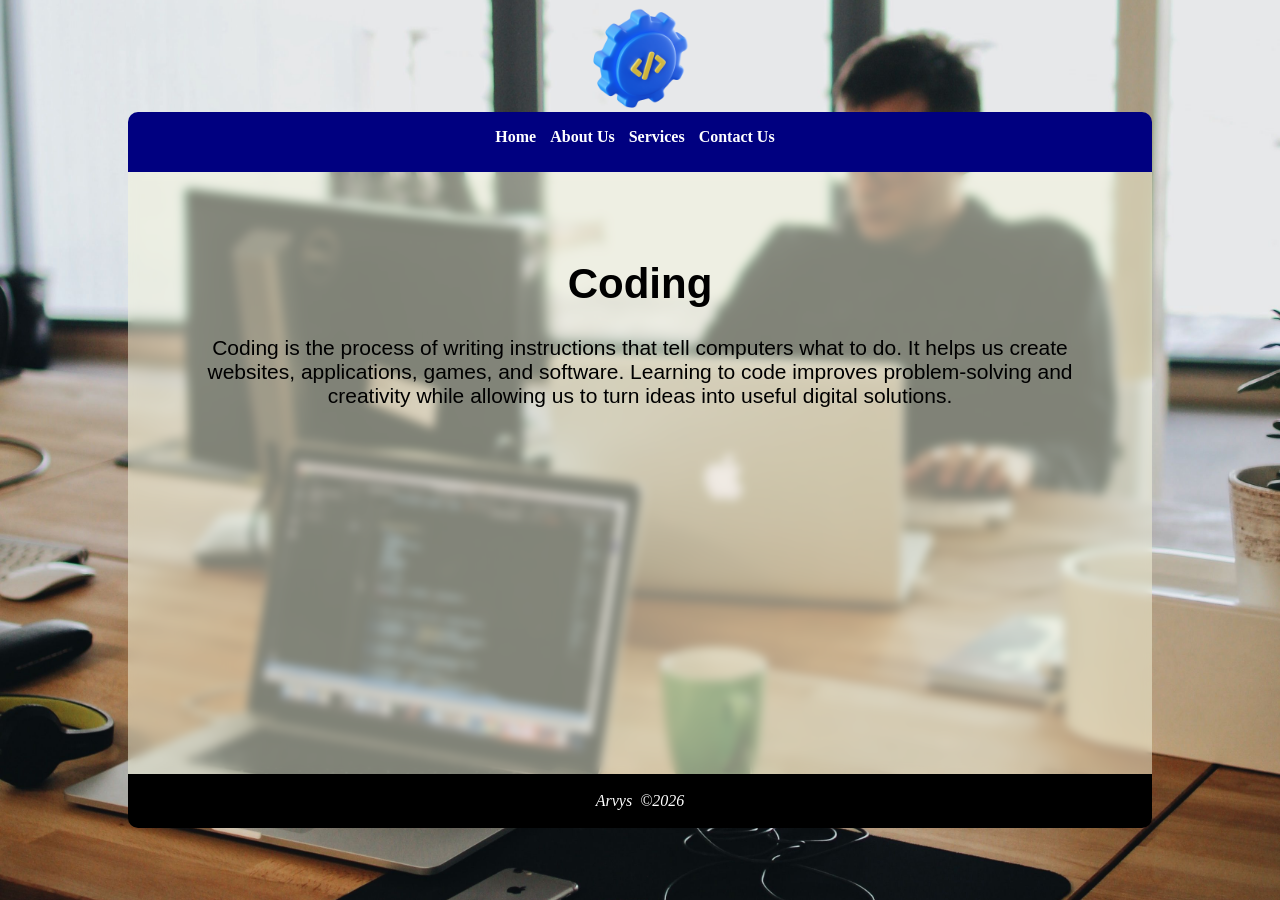
<file: task.html>
<!DOCTYPE html>
<html lang="en">
<head>
    <meta charset="UTF-8">
    <meta name="viewport" content="width=device-width, initial-scale=1.0">
    <title>Code task</title>
    <link rel="stylesheet" href="main.css">
</head>
<body>
    <div id="container">
        <header><img src="./images/pngwing.com (1).png"></header>
        <nav>
            <a href="">Home</a>
            <a href="">About Us</a>
            <a href="">Services</a>
            <a href="">Contact Us</a>
        </nav>
        <main>
            <h1>Coding</h1>
            <p>Coding is the process of writing instructions that tell computers what to do. It helps us create websites, applications, games, and software. Learning to code improves problem-solving and creativity while allowing us to turn ideas into useful digital solutions.</p>
                <iframe class="emb"  src="https://www.youtube.com/embed/kUMe1FH4CHE?si=C1KuDygQy3KYjyQR" title="YouTube video player" frameborder="0" allow="accelerometer; autoplay; clipboard-write; encrypted-media; gyroscope; picture-in-picture; web-share" referrerpolicy="strict-origin-when-cross-origin" allowfullscreen></iframe><iframe class="emb" src="https://www.google.com/maps/embed?pb=!1m18!1m12!1m3!1d3974.9610530965983!2d8.325941374532167!3d4.946128539482001!2m3!1f0!2f0!3f0!3m2!1i1024!2i768!4f13.1!3m3!1m2!1s0x1067873cfe1c0a0d%3A0x19a42cd0831d6c30!2sPeace%20Pharmacy!5e0!3m2!1sen!2sng!4v1788904190608!5m2!1sen!2sng"  style="border:0;" allowfullscreen="" loading="lazy" referrerpolicy="strict-origin-when-cross-origin"></iframe>
        </main>
        <footer><p>Arvys&ensp;&copy;2026</p></footer>
    </div>
</body>
</html>
</file>
<file: main.css>
body {
   background-image: url("./images/pexels-djordje-petrovic-590080-2102416.jpg");
   background-position: center;
   background-repeat: no-repeat;
   background-size: cover;
}

#container {
    width: 1024px;
    margin-left: auto;
    margin-right: auto;
}

header {
/*background-color: azure;*/
    text-align: center;
}

img {
    width: 100px;
}

nav {
    /* background-color: rgba(0, 0, 128, 0.5); */
    background-color: navy;
    height: 60px;
    text-align: center;
    border-radius:10px 10px 0 0;
    /* backdrop-filter: blur(5px); */
}

nav a {
    text-decoration: none;
    color: white;
    margin-right: 10px;
    font-weight: bold;
    line-height: 50px;
}

main {
    background-color: rgba(245, 245, 220, 0.5);
    text-align: center;
    padding-top: 60px;
    padding-bottom: auto;
    font-family: Arial, Helvetica, sans-serif;
    font-size: 21px;
    backdrop-filter: blur(5px);
}

main p {
    margin-left: 50px;
    margin-right: 50px;
}

.emb {
    width: 48%;
    height: 300px;
    margin-top: 20px;
    margin-bottom: 20px;
}

.emb + .emb {
    margin-left: 1%;
}

iframe {
    /* border-radius: 10px; */
}
footer {
    /* background-color: rgba(0, 0, 0, 0.5); */
    background-color: rgb(0, 0, 0);
    height: 50px;
    color: white;
    text-align: center;
    padding: 2px;
    font-style: italic;
    border-radius: 0 0 10px 10px;
}

footer p {
    
}
</file>
